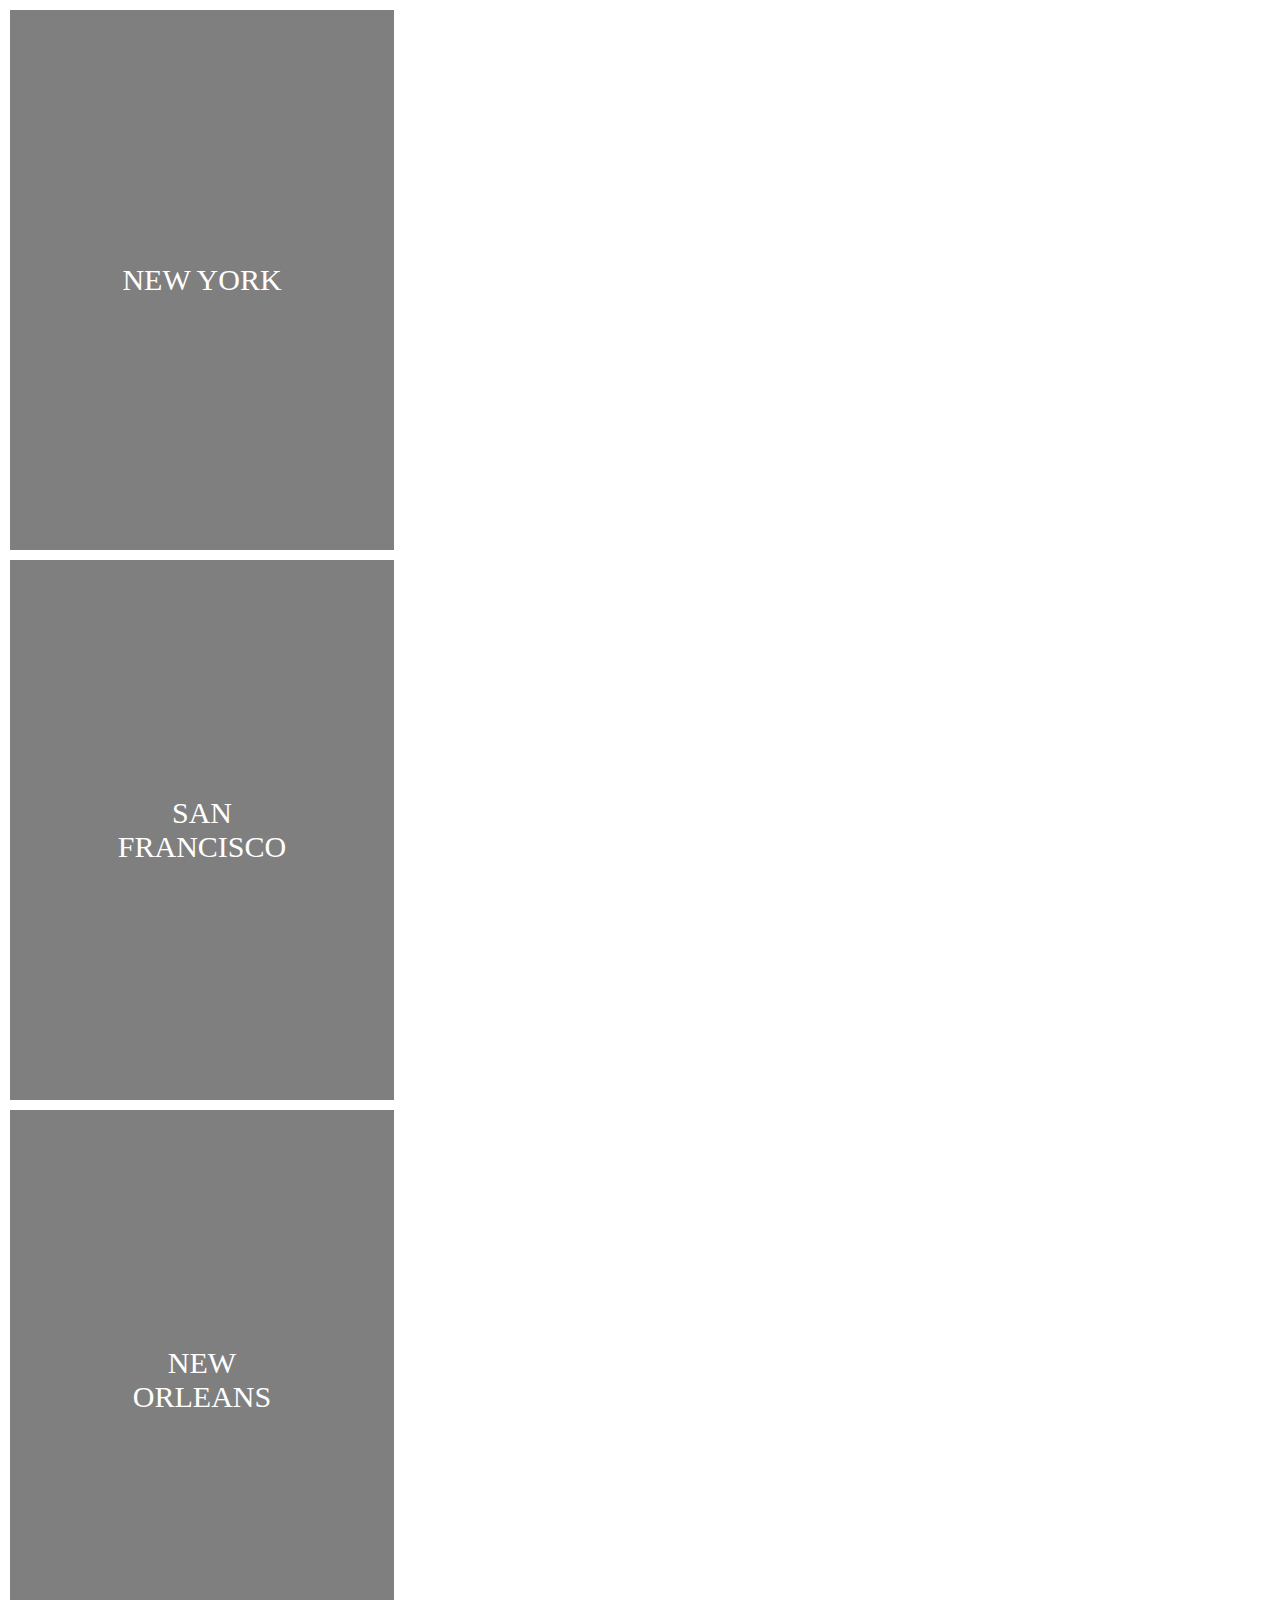
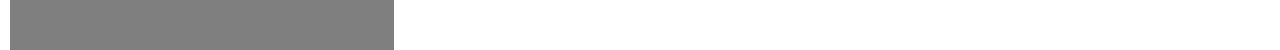
<file: index.html>
<!DOCTYPE html>
<html lang="en" dir="ltr">
  <head>
    <meta charset="utf-8">
    <link rel="stylesheet" href="css\style.css">
    <title>AIR BnB</title>
  </head>
  <body>

    <!-- contenitore -->
    <div class="contenitore">

      <!-- primo riquadro -->
      <div class="box newyork">
        <span class="nome">NEW YORK</span>
        <div class="oscuramento">    </div>
      </div>

      <!-- secondo riquadro -->
      <div class="box sanfrancisco">
        <span class="nome">SAN FRANCISCO</span>
        <div class="oscuramento">    </div>
      </div>

      <!-- terzo riquadro -->
      <div class="box neworleans">
        <span class="nome">NEW ORLEANS</span>
        <div class="oscuramento">    </div>
      </div>
    </div>
    <!-- /contenitore  -->


  </body>
</html>
</file>
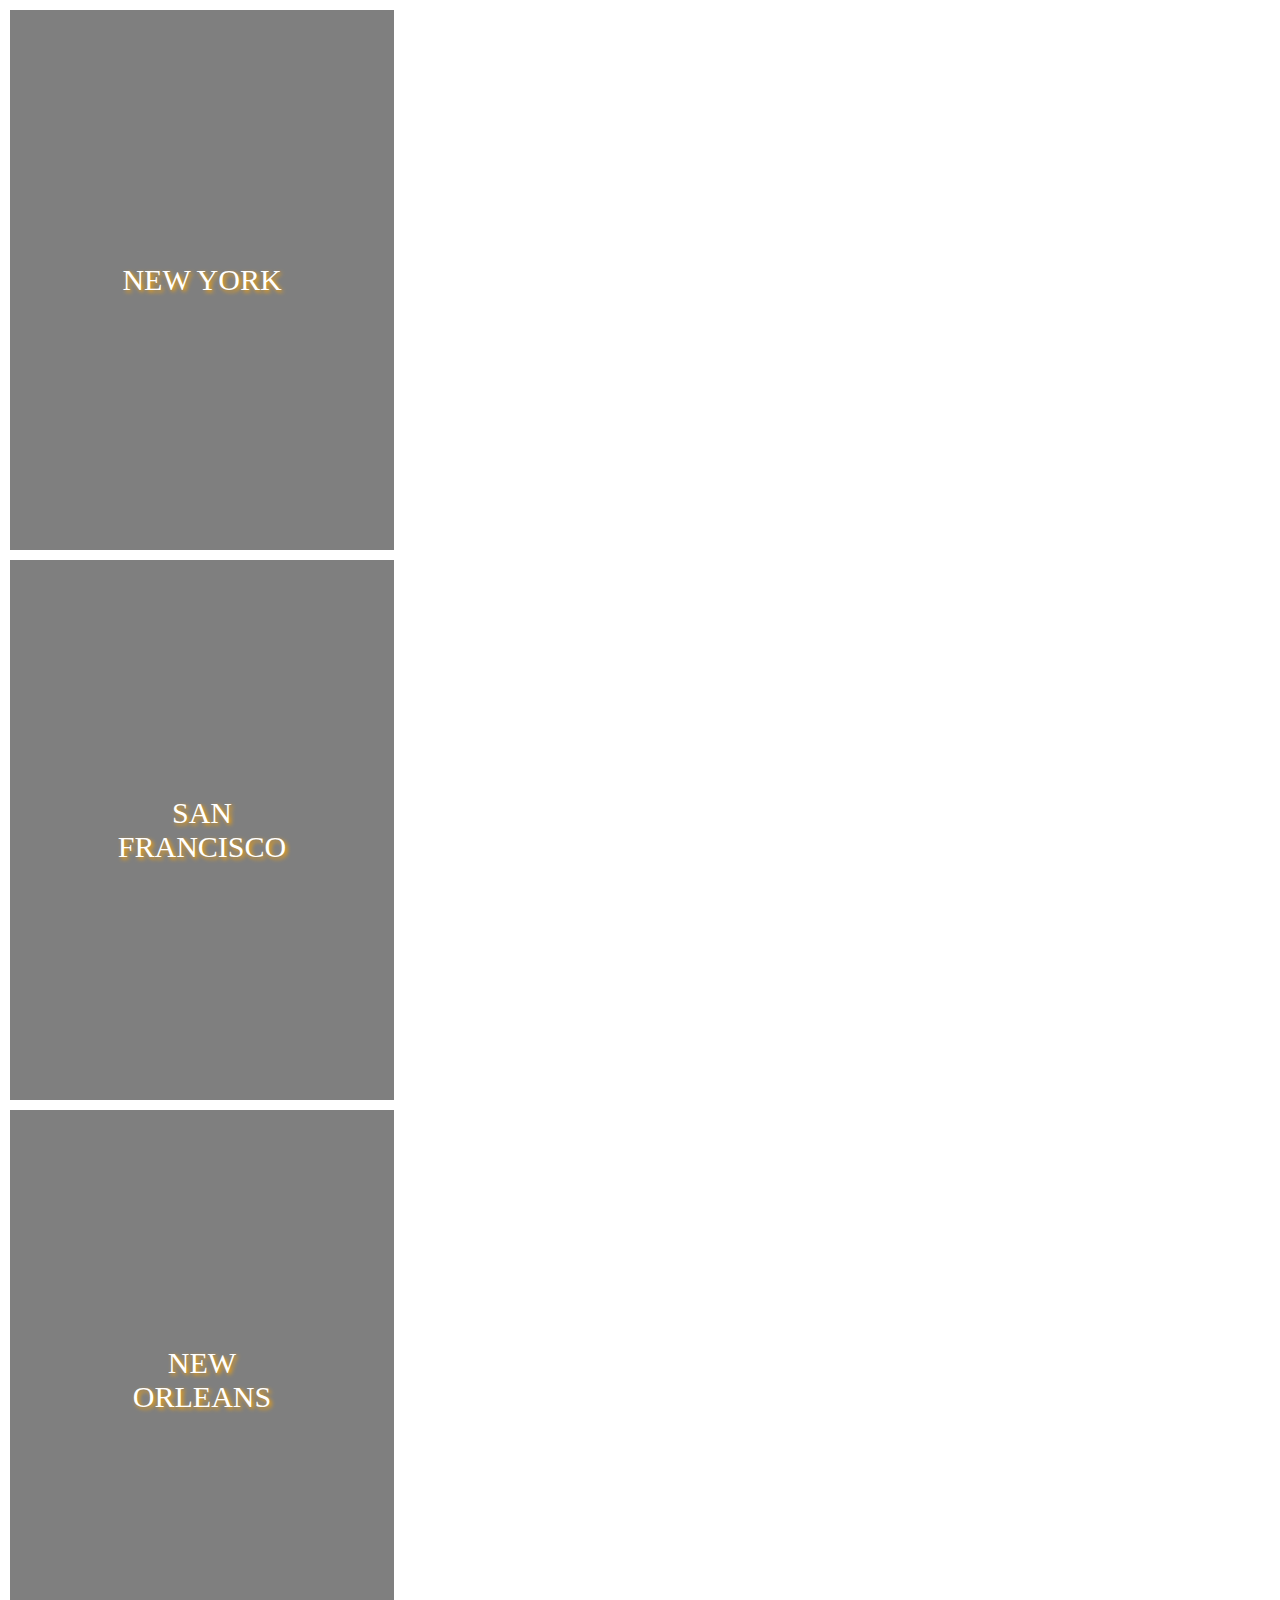
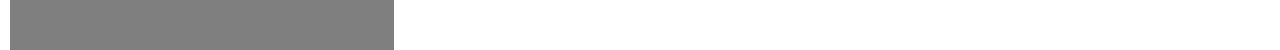
<file: altver/index.html>
<!DOCTYPE html>
<html lang="en" dir="ltr">
  <head>
    <meta charset="utf-8">
    <link rel="stylesheet" href="css\style.css">
    <title>AIR BnB</title>
  </head>
  <body>

    <!-- contenitore -->
    <div class="contenitore">

      <!-- primo riquadro -->
      <div class="box newyork">
        <a href="https://www.airbnb.it/s/New-York--Stati-Uniti/homes?adults=&children=&infants=&checkin=&checkout=&source=mc_search_bar&click_referer=t%3ASEE_ALL%7Csid%3Ab417931b-c6ba-4aa7-b239-1403fc0ed30f%7Cst%3ALANDING_PAGE_MARQUEE&title_type=NONE&refinement_paths%5B%5D=%2Fhomes"><span class="nome">NEW YORK</span></a>
        <div class="oscuramento"></div>
      </div>

      <!-- secondo riquadro -->
      <div class="box sanfrancisco">
        <a href="https://www.airbnb.it/s/San-Francisco--California--Stati-Uniti/homes?adults=&children=&infants=&checkin=&checkout=&source=mc_search_bar&click_referer=t%3ASEE_ALL%7Csid%3Ab417931b-c6ba-4aa7-b239-1403fc0ed30f%7Cst%3ALANDING_PAGE_MARQUEE&title_type=NONE&refinement_paths%5B%5D=%2Fhomes"><span class="nome">SAN FRANCISCO</span></a>
        <div class="oscuramento"></div>
      </div>

      <!-- terzo riquadro -->
      <div class="box neworleans">
        <a href="https://www.airbnb.it/s/New-Orleans--Louisiana--Stati-Uniti/homes?adults=&children=&infants=&checkin=&checkout=&source=mc_search_bar&click_referer=t%3ASEE_ALL%7Csid%3Ab417931b-c6ba-4aa7-b239-1403fc0ed30f%7Cst%3ALANDING_PAGE_MARQUEE&title_type=NONE&refinement_paths%5B%5D=%2Fhomes"><span class="nome">NEW ORLEANS</span></a>
        <div class="oscuramento"></div>
      </div>
    </div>
    <!-- /contenitore  -->

  </body>
</html>
</file>
